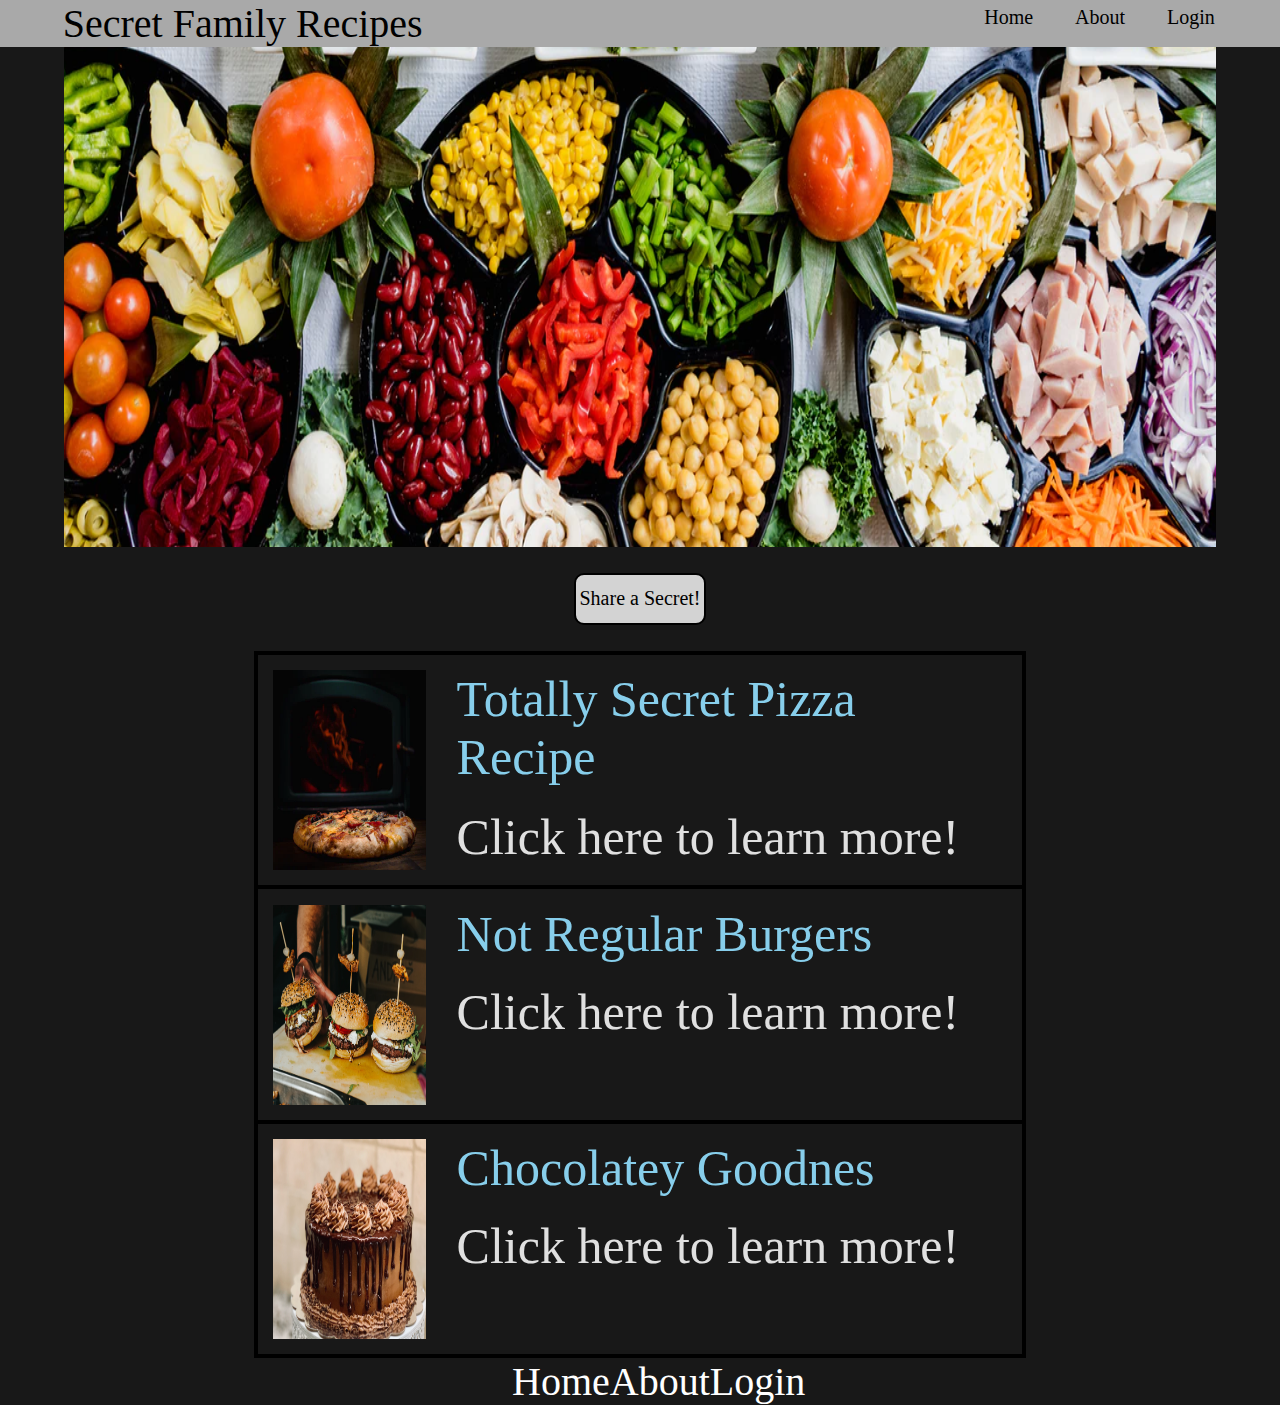
<file: index.html>
<!DOCTYPE html>
<html lang="en">

<head>
    <link rel="stylesheet" href="/css/styles.css">
    <meta name="viewport" content="width=device-width, initial-scale=1">
    <title>Secret Family Recipes Cookbook</title>
</head>

<body>
    <header>
        <div class="container">
            <h1>Secret Family Recipes</h1>
            <nav>
                <a href="#">Home</a>
                <a href="about.html" target="_blank">About</a>
                <a href="https://secret-family-recipes3.vercel.app/login">Login</a>
            </nav>
        </div>
        <div class="hero">
            <img src="./Assets/ingredients2.0.png">
            <a href="#">Share a Secret!</a>
        </div>
    </header>
    <div class="pictures">
        <section class="middle">
            <img src="./Assets/Picture1.webp">
            <div>
                <h4>Totally Secret Pizza Recipe</h4>
                <a href="#">Click here to learn more!</a>
            </div>
        </section>
        <section class="middle">
            <img src="./Assets/Burgers.webp">
            <div>
                <h4>Not Regular Burgers</h4>
                <a href="#">Click here to learn more!</a>
            </div>
        </section>
        <section class="middle">
            <img src="./Assets/cake2.0.png">
            <div>
                <h4>Chocolatey Goodnes</h4>
                <a href="#">Click here to learn more!</a>
            </div>
        </section>
    </div>
    <footer>
        <nav>
            <a href="#">Home</a>
            <a href="about.html" target="_blank">About</a>
            <a href="https://secret-family-recipes3.vercel.app/login">Login</a>
        </nav>
    </footer>

</body>

</html>
</file>
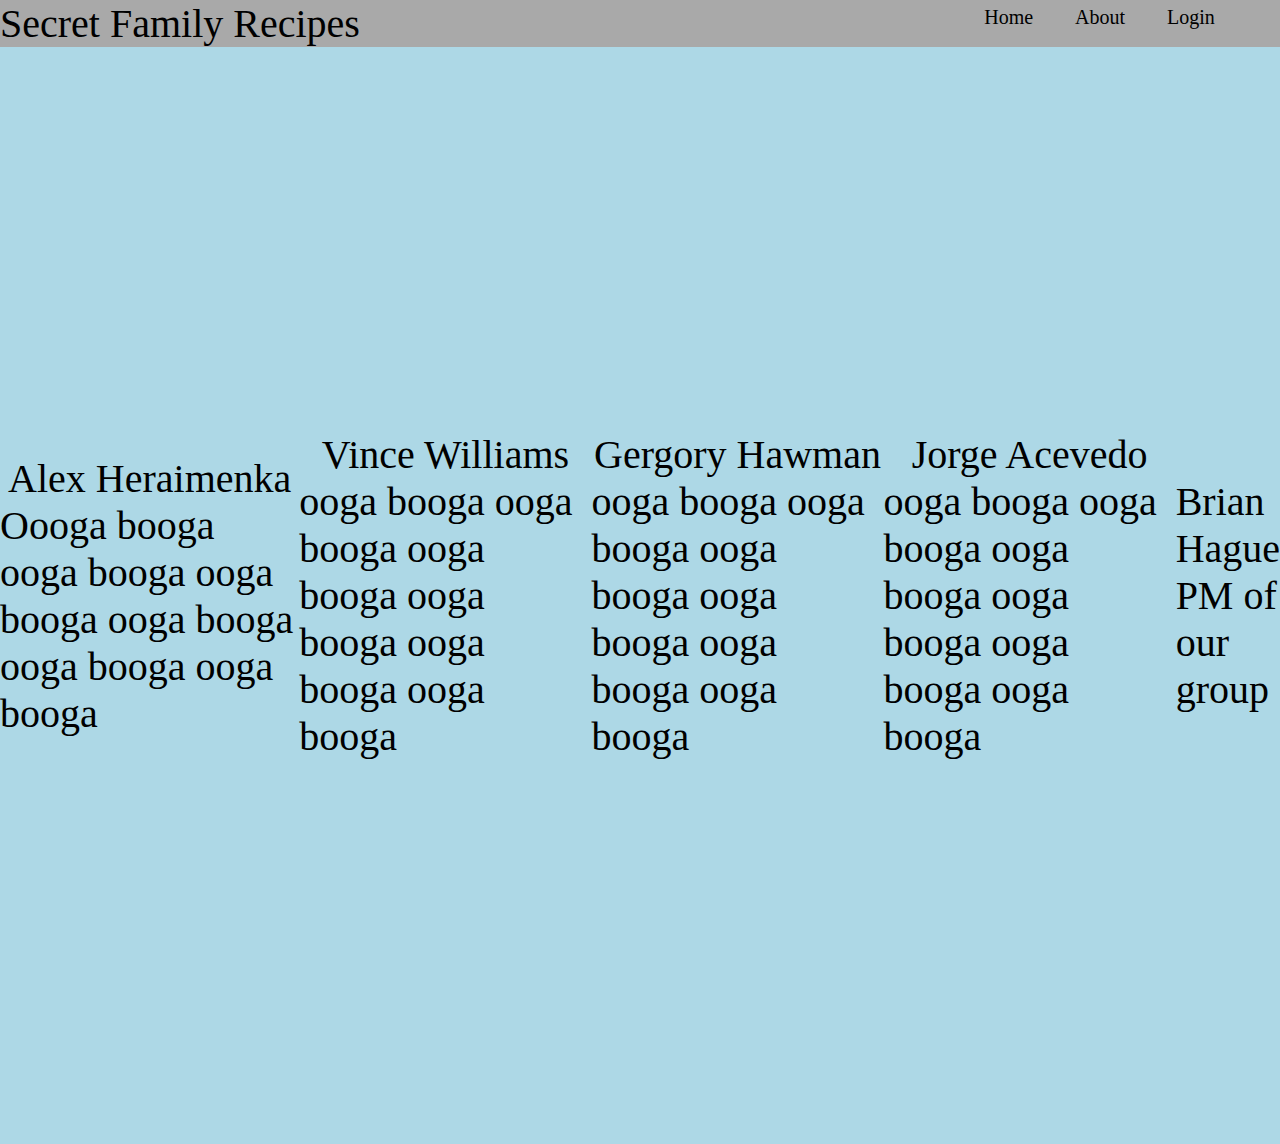
<file: about.html>
<!DOCTYPE html>
<html lang="en">

<head>
    <link rel="stylesheet" href="/css/about.css">
    <meta name="viewport" content="width=device-width, initial-scale=1">
    <title>About Us</title>
</head>

<body>
    <header>
        <div class="container">
            <h1>Secret Family Recipes</h1>
            <nav>
                <a href="#">Home</a>
                <a href="about.html" target="_blank">About</a>
                <a href="https://secret-family-recipes3.vercel.app/login">Login</a>
            </nav>
        </div>
    </header>
    <div class="info">
        <div class="member">
            <h1>Alex Heraimenka</h1>
            <p>Oooga booga ooga booga ooga booga ooga booga ooga booga ooga booga</p>
        </div>
        <div class="member">
            <h1>Vince Williams</h1>
            <p>ooga booga ooga booga ooga booga ooga booga ooga booga ooga booga</p>
        </div>
        <div class="member">
            <h1>Gergory Hawman</h1>
            <p>ooga booga ooga booga ooga booga ooga booga ooga booga ooga booga
            </p>
        </div>
        <div class="member">
            <h1>Jorge Acevedo</h1>
            <p>ooga booga ooga booga ooga booga ooga booga ooga booga ooga booga
            </p>
        </div>
        <div class ="member">
            <h1>Brian Hague</h1>
            <p>PM of our group</p>
        </div>
    </div>
</body>

</html>
</file>
<file: css/styles.css>
html, body, div, span, applet, object, iframe,
h1, h2, h3, h4, h5, h6, p, blockquote, pre,
a, abbr, acronym, address, big, cite, code,
del, dfn, em, img, ins, kbd, q, s, samp,
small, strike, strong, sub, sup, tt, var,
b, u, i, center,
dl, dt, dd, ol, ul, li,
fieldset, form, label, legend,
table, caption, tbody, tfoot, thead, tr, th, td,
article, aside, canvas, details, embed, 
figure, figcaption, footer, header, hgroup, 
menu, nav, output, ruby, section, summary,
time, mark, audio, video {
	margin: 0;
	padding: 0;
	border: 0;
	font-size: 100%;
	font: inherit;
    vertical-align: baseline;
}
html {
    font-size: 62.5%;
}
h1{
    padding: 0 4.9%;
}
.container {
    display: flex;
    font-size: 4rem;
    justify-content: space-between;
    background-color: darkgray;
    width: 100vw;
}
.container nav {
    font-size: 2rem;
    display: flex;
    justify-content: space-between;
    width: 18%;
    padding: .5% 1%;
    padding-right: 5.1%;
}
.container a{
    text-decoration: none;
    color: black;
}
.hero {
    display: flex;
    flex-direction: column;
    justify-content: center;
    align-items: center;
    padding-bottom: 2%;
}
.hero img{
    display: flex;
    justify-content: center;
    align-items: center ;
    height: 500px;
    width: 90%;
    padding-bottom: 2%;
    /* padding: 2% 0; */
}
.hero a{
    color: black;
    border: 2px black solid;
    border-radius: 10px;
    width: 10%;
    text-align: center;
    padding: 1% 0;
    font-size: 2rem;
    text-decoration: none;
    background-color: lightgray;
}
body {
    display: flex;
    flex-direction: column;
    align-items: center;
    background-color: #181818;
}
.pictures {
    display: flex;
    flex-direction: column;
    justify-content: center;
    width: 60%;
    border: 2px black solid;
}
.middle {
    display: flex;
    border: 2px black solid;
}
.middle a {
    color: #E0E0E0;
    text-decoration: none;
}
.middle img {
    height: 200px;
    width: 20%;
    padding: 2%;
}
.middle div {
    color: skyblue;
    font-size: 5rem;
    display: flex;
    flex-direction: column;
    padding: 2% 2%
}
.middle h4 {
    padding-bottom: 4%;
}
footer {
    display: flex;
    justify-content: center;
    font-size: 2rem;
    width: 100%;
}
footer nav {
    display: flex;
    justify-content: space-between;
    font-size: 4rem;
    width: 20%;;
}
footer a {
    text-decoration: none;
    color: white;
}
@media(max-width: 500px){
    .container h1 {
        font-size: 2rem;
    }
    .container nav {
        display: flex;
        justify-content: space-between;
        align-items: center;
        width: 50%;
    }
    .hero img {
        display: flex;
        height: 300px;
        width: 80%;

    }
    .hero a {
        width: 35%;
        padding: 2%;
    }
    .pictures {
        width: 80%;
    }
    .middle {
        width: 100%;
    }
    .middle img {
        height: 200px;
        width: 30%;
    }
    .middle div {
        font-size: 2.5rem;
    }
    footer {
        display: flex;
        align-items: center;
        width: 100%;
        font-size: 5rem;
    }
    footer nav {
        display: flex;
        justify-content: center;
        width: 100%;
    }
    footer a {
        font-size: 3rem;
        justify-content: space-between;
        padding: 0 9%;
    }
}
@media(max-width: 1000px){
    .container h1 {
        padding-top: 2%;
    }
    .hero a {
        width: 20%;
    }
    .container {
        width: 100%;
    }
    .container nav {
        padding: 2% 11%;
    }
    .container a {
        font-size: 3rem;
        padding-right: 6%;
    }
    footer {
        display: flex;
        align-items: center;
        width: 100%;
    }
    footer nav {
        display: flex;
        justify-content: center;
        width: 100%;
    }
    footer a {
        justify-content: space-between;
        padding: 0 8%;
    }
}
</file>
<file: css/about.css>
html, body, div, span, applet, object, iframe,
h1, h2, h3, h4, h5, h6, p, blockquote, pre,
a, abbr, acronym, address, big, cite, code,
del, dfn, em, img, ins, kbd, q, s, samp,
small, strike, strong, sub, sup, tt, var,
b, u, i, center,
dl, dt, dd, ol, ul, li,
fieldset, form, label, legend,
table, caption, tbody, tfoot, thead, tr, th, td,
article, aside, canvas, details, embed, 
figure, figcaption, footer, header, hgroup, 
menu, nav, output, ruby, section, summary,
time, mark, audio, video {
	margin: 0;
	padding: 0;
	border: 0;
	font-size: 100%;
	font: inherit;
    vertical-align: baseline;
}
html {
    font-size: 62.5%;
    background-color: lightblue;
}
.container {
    display: flex;
    font-size: 4rem;
    justify-content: space-between;
    background-color: darkgray;
    width: 100vw;
}
.container nav {
    font-size: 2rem;
    display: flex;
    justify-content: space-between;
    width: 18%;
    padding: .5% 1%;
    padding-right: 5.1%;
}
.container a{
    text-decoration: none;
    color: black;
}
.info {
    display: flex;
    align-items: center;
    justify-content: space-evenly;
    padding: 30% 0;
}
.member {
    display: flex;
    align-items: center;
    flex-direction: column;
}
.info {
    font-size: 4rem;
}
</file>
